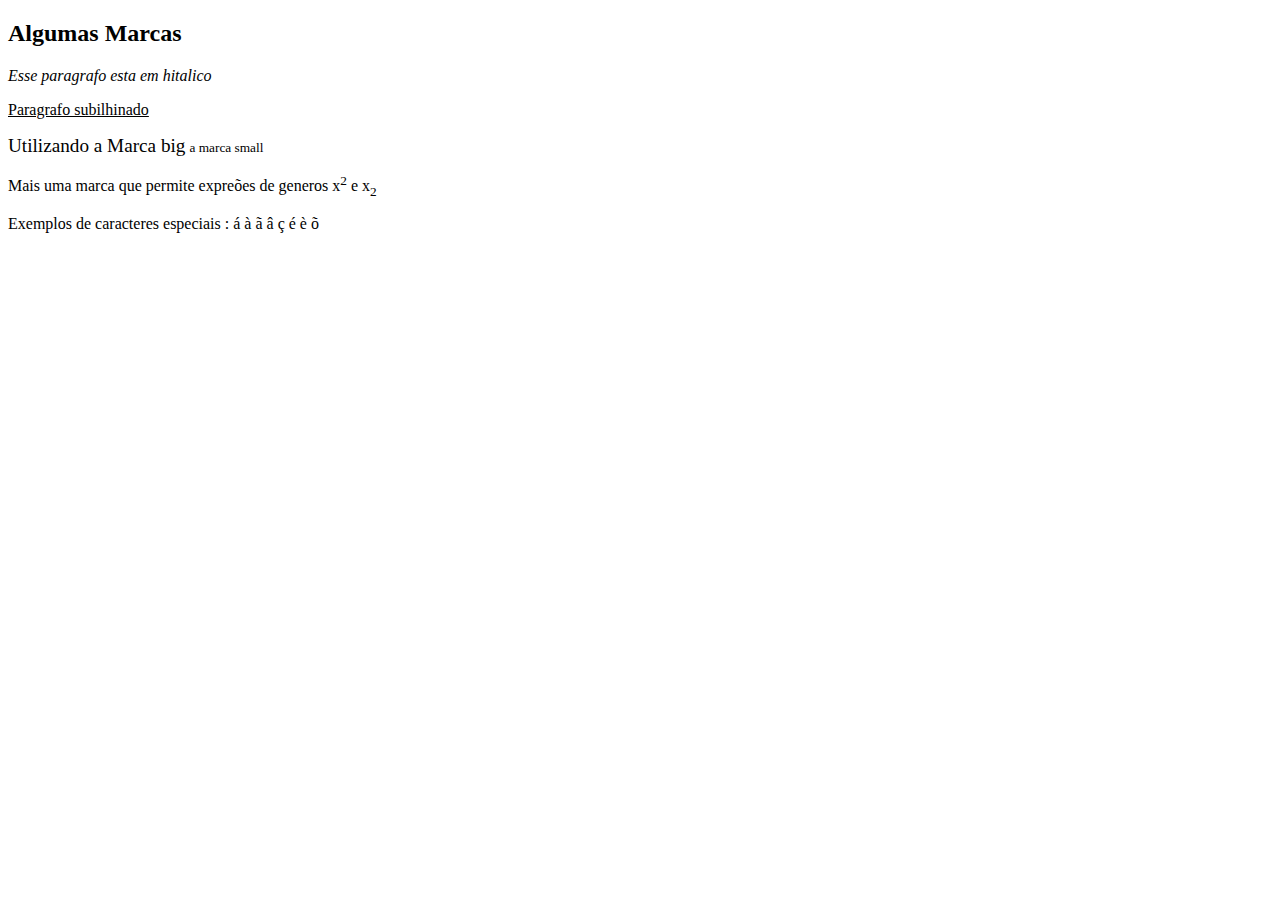
<file: Questoes/q1/index.html>
<!DOCTYPE html>
<html>
<head>
    <meta charset="UTF-8">
    <title>Questão 03</title>
    <meta name="keywords" content="HTML, CSS">
    <meta name="autor" content="Melque">
    <meta name="description" content="Aprendendo html">
    
    </head>
    
    <b><h2>Algumas Marcas</h2></b> 
   
    <body>
        <section>
            <p>
            <i>Esse paragrafo esta em hitalico</i>
            </p>
             <p>
            <u>Paragrafo subilhinado</u>
             </p>
            <p>
            <big>Utilizando a Marca big</big>  <small> a marca small</small>
            </p>
            <p>
             Mais uma marca que permite  expreões de generos x<sup>2</sup> e x<sub>2</sub>
             </p>
         
            Exemplos de caracteres especiais :
            &aacute &agrave &atilde &acirc &ccedil &eacute &egrave &otilde
        
    </section>
    </body>


</html>
</file>
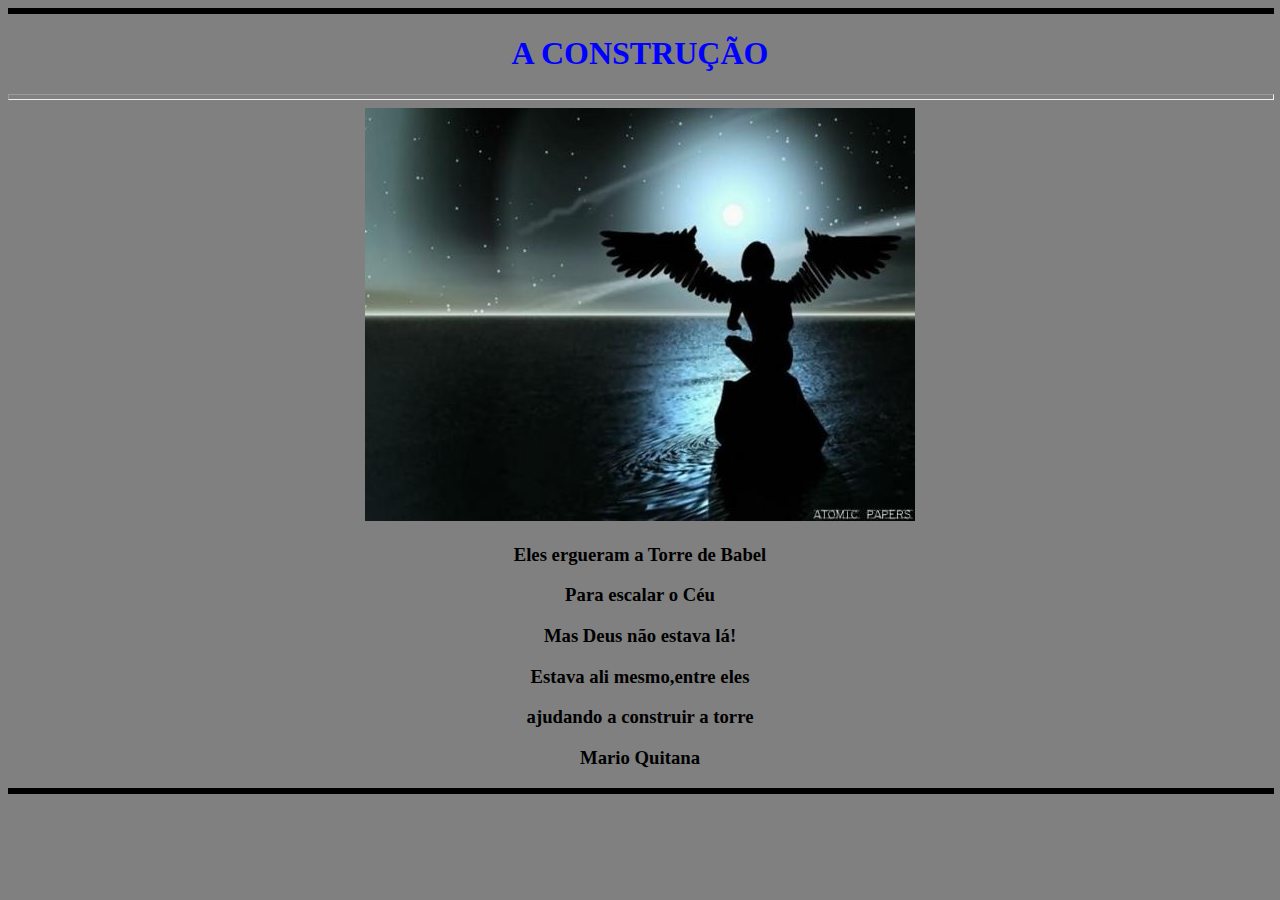
<file: Questoes/q2/index.html>
<!DOCTYPE html>
<html>
<head>
    <meta charset="UTF-8">
    <title>Questão 06</title>
    <meta name="keywords" content="HTML, CSS">
    <meta name="autor" content="Melque">
    <meta name="description" content="Aprendendo html">
    <link rel="stylesheet" href="index.css">
    
    </head>
    <header>
        <hr size="6" width="100%" align="left" color="black">
        <h1>A CONSTRUÇÃO</h1>
        <hr size="6" width="100%" align="left" >   
     </header>
    <section>
        <img src="./img/anjo.jpg">
        <h3>Eles ergueram a Torre de Babel</h3>
        <h3>Para escalar o Céu</h3>
        <h3>Mas Deus não estava lá! </h3>
        <h3>Estava ali mesmo,entre eles</h3>
        <h3>ajudando a construir a torre</h3>
       
        <b><h3>Mario Quitana</h3></b>

    </section>
    <footer>
        <hr size="6" width="100%" align="left" color="black">
    </footer>
</html>
</file>
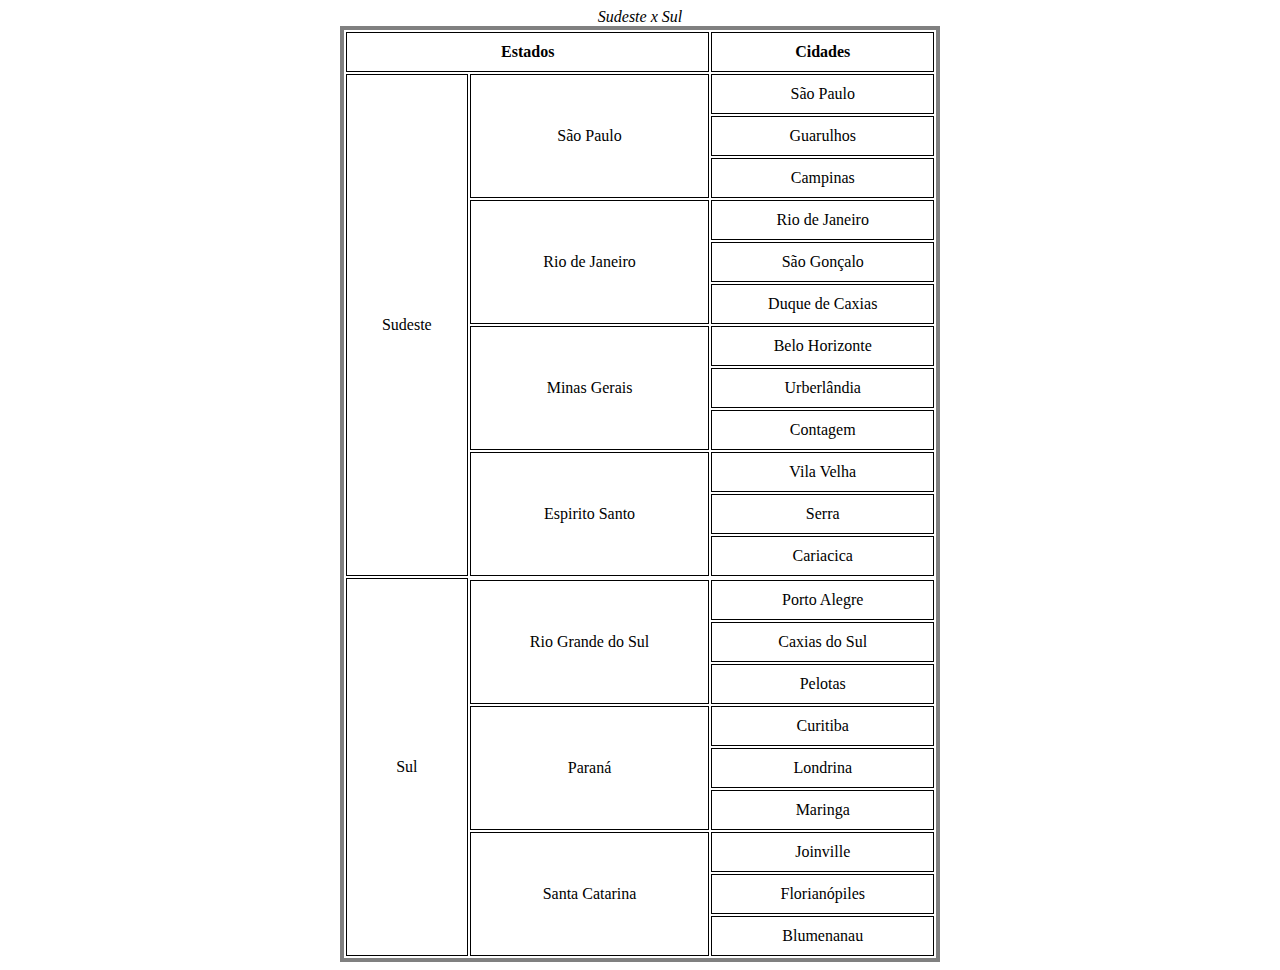
<file: Questoes/q3/index.html>
<!DOCTYPE html>
<html>
<head>
    <meta charset="UTF-8">
    <title>Questão 02</title>
    <meta name="keywords" content="HTML, CSS">
    <meta name="autor" content="Melque">
    <meta name="description" content="Aprendendo html">
    <link rel="stylesheet" href="index.css">
    
    </head>

    <header>
        <i>Sudeste x Sul</i>

    </header>
    <body>
    <section>
        <table>
            <thead>
                <tr >
                <th colspan="2">Estados</th>
                <th colspan="2">Cidades</th>

            </tr>
        </thead>
            <tr>
             <td rowspan="12">
                 Sudeste
             </td>
             <td rowspan="3">São Paulo</td>
             <td>São Paulo</td>

            </tr>
            <tr>
                
                <td>Guarulhos</td>
            </tr>
            <tr>
                <td>Campinas</td>
                
            </tr>
            <td rowspan="3">Rio de Janeiro</td>
             <td>Rio de Janeiro</td>

            </tr>
            <tr>
                
                <td>São Gonçalo</td>
            </tr>
            <tr>
                <td>Duque de Caxias</td>
                
            </tr>
            <td rowspan="3">Minas Gerais</td>
             <td>Belo Horizonte</td>

            </tr>
            <tr>
                
                <td>Urberlândia</td>
            </tr>
            <tr>
                <td>Contagem</td>
                
            </tr>
            <td rowspan="3">Espirito Santo</td>
             <td>Vila Velha</td>

            </tr>
            <tr>
                
                <td>Serra</td>
            </tr>
            <tr>
                <td>Cariacica</td>
                
            </tr>
    
            <tr>
            <td rowspan="12">
                Sul
            </td> 
            </tr>
            <td rowspan="3">Rio Grande do Sul</td>
            <td>Porto Alegre</td>

           </tr>
           <tr>
               
               <td>Caxias do Sul</td>
           </tr>
           <tr>
               <td>Pelotas</td>
               
           </tr>
           <td rowspan="3">Paraná</td>
            <td>Curitiba</td>

           </tr>
           <tr>
               
               <td>Londrina</td>
           </tr>
           <tr>
               <td>Maringa</td>
            </tr>
            <td rowspan="3">Santa Catarina</td>
            <td>Joinville</td>

           </tr>
           <tr>
               
               <td>Florianópiles</td>
           </tr>
           <tr>
               <td>Blumenanau</td>
               
           
   
            </tr>

        </table>
    </section>
</body>
</html>
</file>
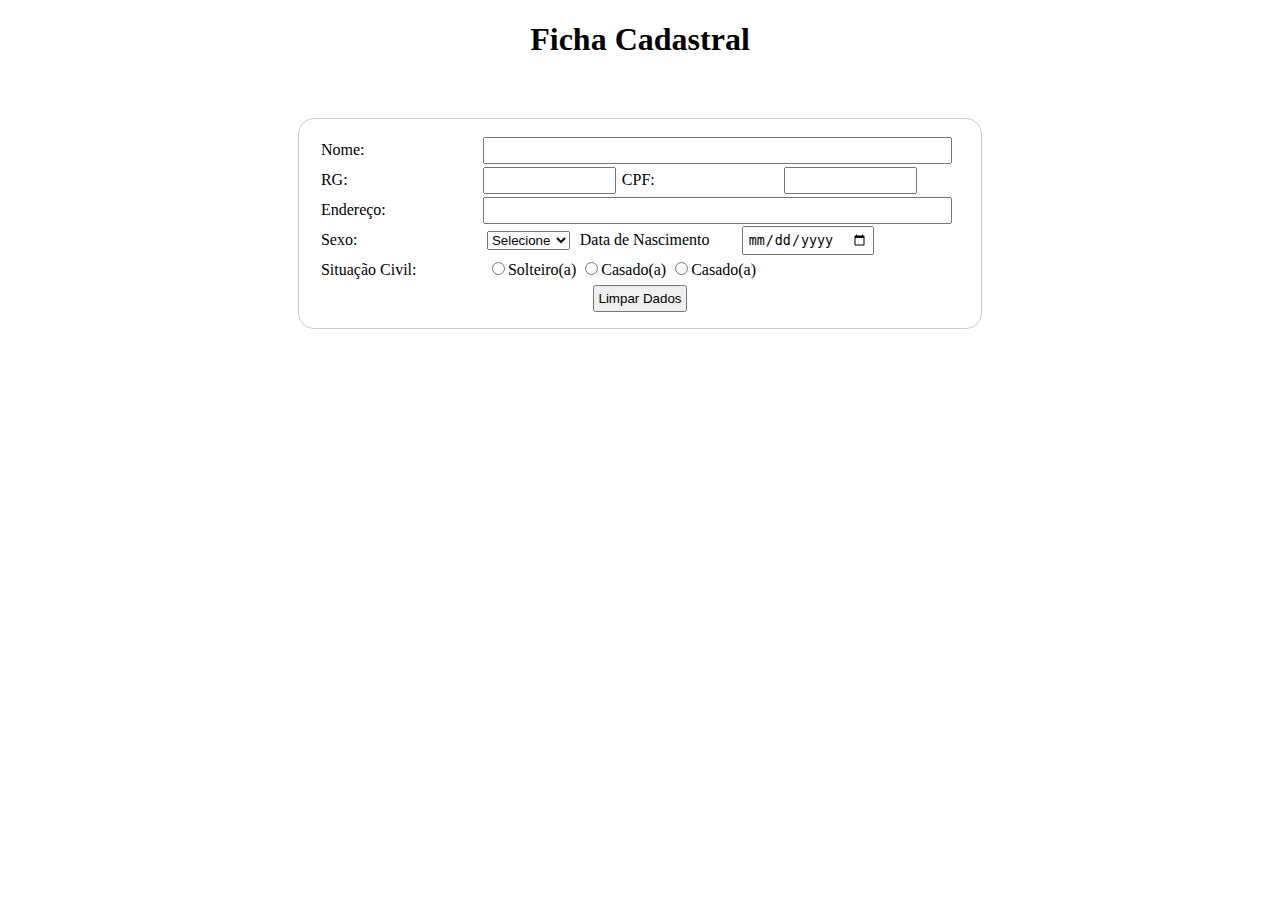
<file: Questoes/q4/index.html>
<!DOCTYPE html>
<html>
<head>
    <meta charset="UTF-8">
    <title>Questão 01</title>
    <meta name="keywords" content="HTML, CSS">
    <meta name="autor" content="Melque">
    <meta name="description" content="Aprendendo html">
    <link rel="stylesheet" href="index.css">
    
    </head>
    <header>
       <h1>Ficha Cadastral</h1> 
    </header>
    <body>
        <section>
            <div style="margin-top: 60px;" class="container"></div>
            <form method="atv04" action="">
                

                <label>Nome:</label><input type="text" size="55"><br>
                <label>RG:</label><input type="text" size="13" ><label>CPF:</label><input type="text" size="13"><br>
                <label>Endereço: </label><input type="text" name="Endereço"  size="55"> <br>
               

                <label>Sexo:</label>
                <select name="Sexo" >

                    <option value="sec">Selecione</option>
                    <option value="masc">Masculino</option>
                    <option vlaue="fem">Feminino</option>
                </select > 
                
                <label>Data de Nascimento</label><input type="date" size="13">
                
                <br>
             
                <label>Situação Civil:</label>
                    <input type="radio" name="situacao">Solteiro(a)
                    <input type="radio" name="situacao">Casado(a)
                    <input type="radio" name="situacao">Casado(a)

                   

                    <br>

                
            <div class="reset">
                <input type="reset" value="Limpar Dados">
            </div>

            </form>
        </section>


    </body>


</html>
</file>
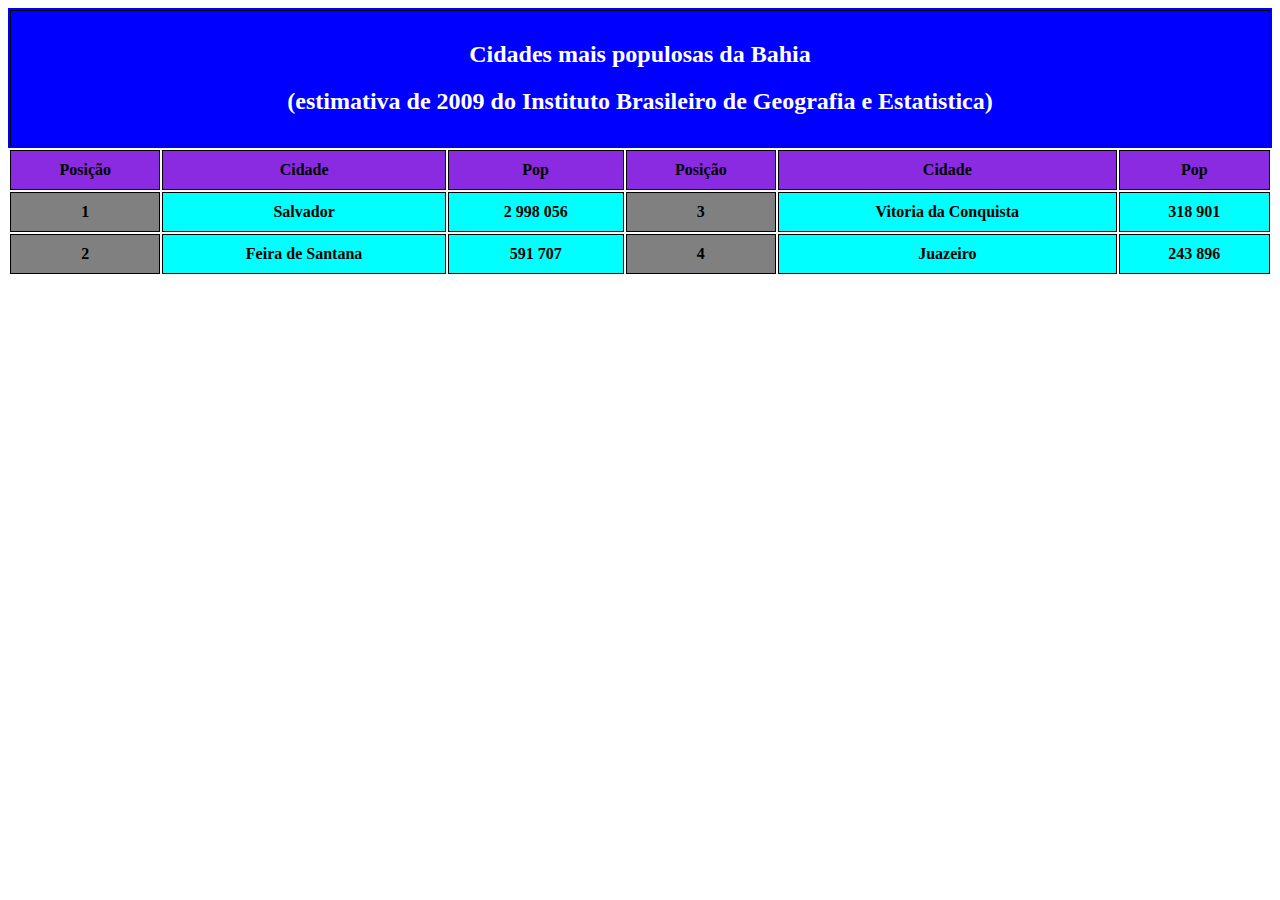
<file: Questoes/q5/index.html>
<!DOCTYPE html>
<html>
<head>
    <meta charset="UTF-8">
    <title>Questão 01</title>
    <meta name="keywords" content="HTML, CSS">
    <meta name="autor" content="Melque">
    <meta name="description" content="Aprendendo html">
    <link rel="stylesheet" href="index.css">
    
    </head>
    <header>
        <table>
            <thead></thead>
            <tr > <td rowspan="2">
                <b><h2>Cidades mais populosas da Bahia</h2>
                <h2>(estimativa de 2009 do Instituto Brasileiro de Geografia e Estatistica)</h2></b>
                </td>
            </tr></thead>     
            </table>
    </header>
  
    <body>
        <section>
            <div class="uni">
            <table>
                <tr >
                    <th class="agua" >Posição</th>
                    <th class="agua">Cidade</th>
                    <th class="agua">Pop</th>
                    <th class="agua">Posição</th>
                    <th class="agua"> Cidade</th>
                    <th class="agua"> Pop</th>
                </tr>

            </div>
            
            <tr>
                
                    <th class="cinz">1</th>
                    <th class="claro">Salvador</th>
                    <th class="claro">2 998 056</th>
                    <th class="cinz">3</th>
                    <th class="claro">Vitoria da Conquista</th>
                    <th class="claro">318 901</th>
               
            
            
            <tr>
                
                    <th class="cinz">2</th>
                    <th class="claro">Feira de Santana</th>
                    <th class="claro">591 707</th>
                    <th class="cinz">4</th>
                    <th class="claro">Juazeiro</th>
                    <th class="claro">243 896</th>
                

            </tr>
            </table>


    
        </section>
    </body>
</html>
</file>
<file: Questoes/q2/index.css>
section{
    text-align: center;
}
section img{
    align-items: center;
}

header h1{
    text-align: center;
    color: blue;
}
html{
    background-color: gray;
}
ìmg{
    border-color: red;
    border-width: 3px;
}
</file>
<file: Questoes/q3/index.css>
header{
    text-align: center;
}
section{
    left: 100px;
    text-align: center;
    align-items: center;
   
    
}
td,th{
    border: 1px solid black;
    padding: 10px;
}
table{
   
    margin: auto;
    text-align: center;
    width: 600px;
    border-collapse:separate;
    border: 4px solid gray;
}
</file>
<file: Questoes/q4/index.css>
header{
    text-align: center;
}


div{
    margin: auto;
}
label{
    display: inline-block;
    width:  24%;
    right: 50%;
    margin: 0.3% ;
    
    text-align: left;
}
label,input{
    
    padding: 4px;
    display:ruby-base-container;
   
}
form {
    
    margin: 0 auto;
    width: 650px;
    
    padding: 1em;
    border: 1px solid #CCC;
    border-radius: 1em;
}
form div + div {
    margin-top: 1em;
}

div.reset{
    margin: auto;
    text-align: center;
}
</file>
<file: Questoes/q5/index.css>
td,th{
    border: 1px solid black;
    padding: 10px;

}

section{
    left: 100px;
    text-align: center;
    align-items: center;
   
    
}

header{

    background-color: blue;
    color: white;
    width: auto;
    height: auto;
    margin: 0 auto;
    
}
table{
   
    margin: auto;
    text-align: center;
    width: 100%;
    border-collapse:separate;
    
}


.cinz{
    background-color: gray;
    
    
}
.agua{
    background-color:blueviolet;
}
.claro{
    background-color:cyan;
}
</file>
